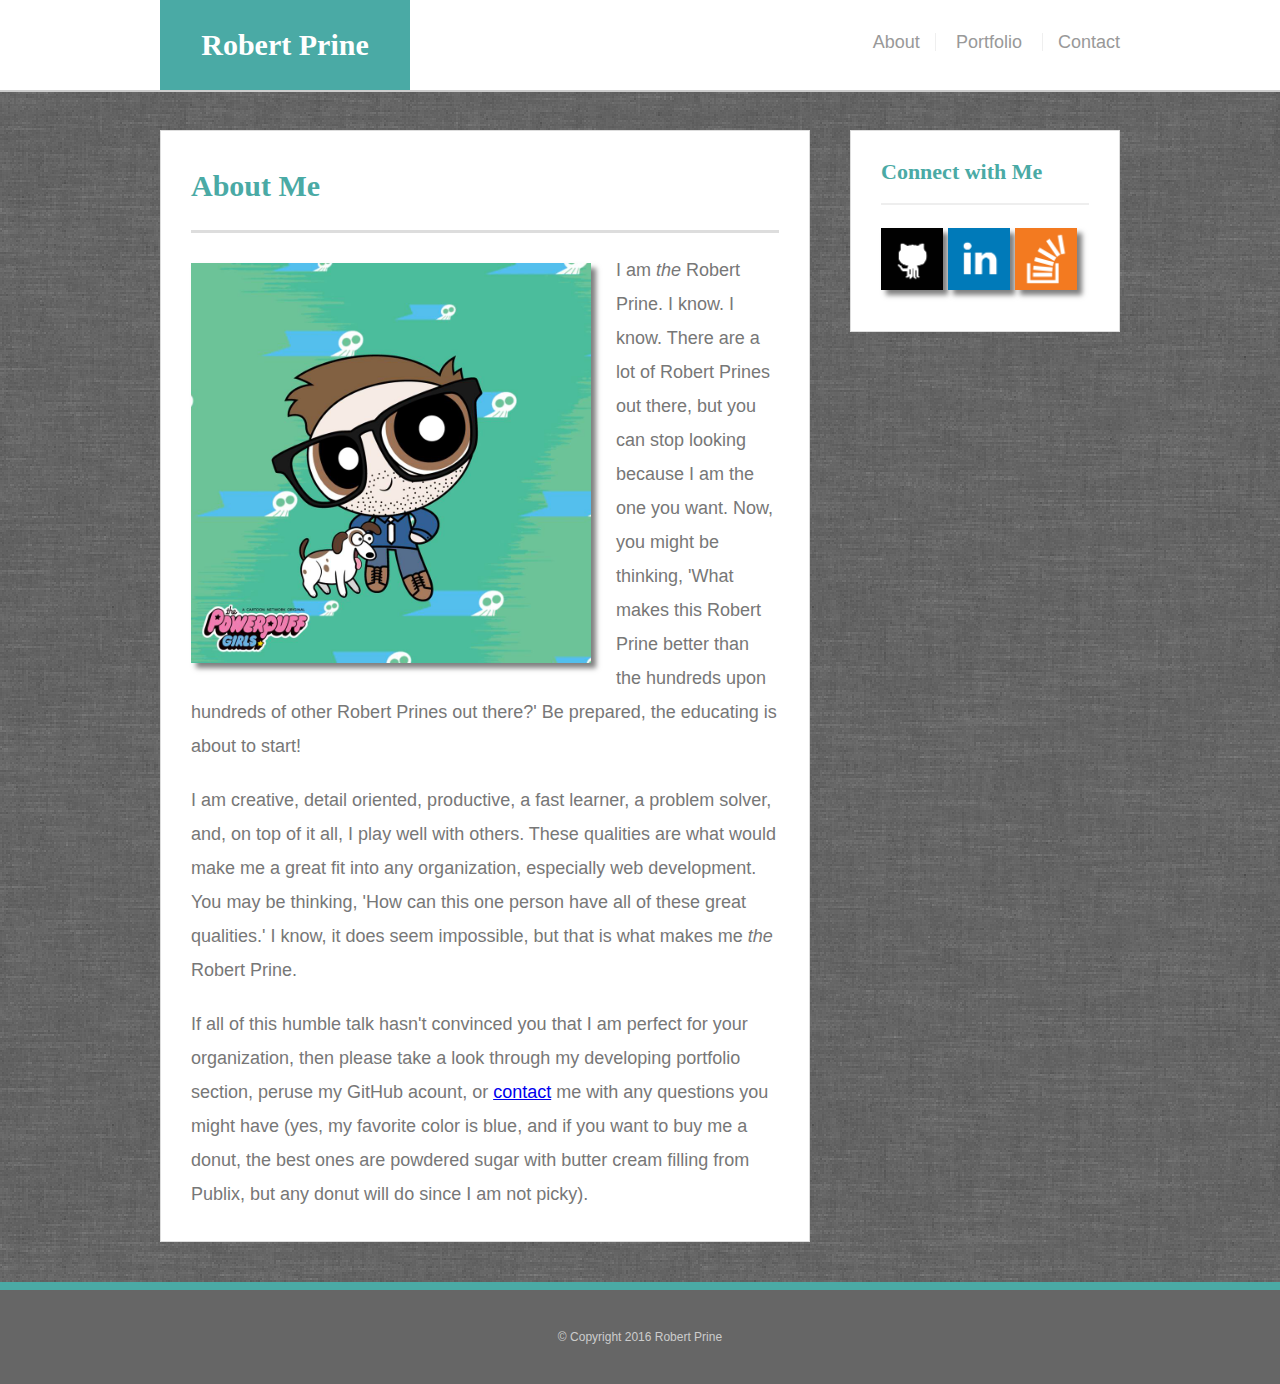
<file: index.html>
<!doctype html>
<html>
<head>
	<meta charset="UTF-8">
	<title>Portfolio | Robert Prine</title>
	<link rel="stylesheet" href="https://maxcdn.bootstrapcdn.com/bootstrap/3.3.6/css/bootstrap.min.css" integrity="sha384-1q8mTJOASx8j1Au+a5WDVnPi2lkFfwwEAa8hDDdjZlpLegxhjVME1fgjWPGmkzs7" crossorigin="anonymous">
	<link rel="stylesheet" type="text/css" href="assets/css/reset.css">
	<link rel="stylesheet" type="text/css" href="assets/css/style.css">
	<meta name="viewport" content="width=device-width, initial-scale=1.0">
</head>
<body>

	<header id="masthead">
		<div class="container">
			<a href="index.html" id="logo">Robert Prine</a>
			<nav>
				<a href="index.html" id="verticalLine" title="Robert's Portfolio">About</a>
				<div class="dropdown">
						<a href="portfolio.html" class="pageLink" title="Robert's Portfolio">Portfolio</a>
						<div class="dropdown-content">
							<a href="dust.html" target="_blank" title="Hangman Project">Hangman Project</a>
							<a href="dust.html" target="_blank" title="RPG Game Project">RPG Game Project</a>
							<a href="dust.html" target="_blank" title="Trivia Game Project">Trivia Game Project</a>
							<a href="dust.html" target="_blank" title="Rutgers Info Widget Project">Rutgers Info Widget Project</a>
							<a href="dust.html" target="_blank" title="Rock Paper Scissors Project">Rock Paper Scissors Project</a>
						</div>
					</div>
				<a href="contact.html" title="Contact Robert">Contact</a>
			</nav>
		</div>
	</header>

	<div id="main-container" class="container">
		<section class="main-section">
			<h1>About Me</h1>

			<img src="assets/images/robertpowerpuff.jpg" class="auth-image" title="Robert Prine" alt="Robert Prine">

			<p>I am <em>the</em> Robert Prine. I know. I know. There are a lot of Robert Prines out there, but you can stop looking because I am the one you want. Now, you might be thinking, 'What makes this Robert Prine better than the hundreds upon hundreds of other Robert Prines out there?' Be prepared, the educating is about to start!</p>
				
			<p>I am creative, detail oriented, productive, a fast learner, a problem solver, and, on top of it all, I play well with others. These qualities are what would make me a great fit into any organization, especially web development. You may be thinking, 'How can this one person have all of these great qualities.' I know, it does seem impossible, but that is what makes me <em>the</em> Robert Prine.</p>
				
			<p>If all of this humble talk hasn't convinced you that I am perfect for your organization, then please take a look through my developing portfolio section, peruse my GitHub acount, or <a href="contact.html" title="Contact Robert">contact</a> me with any questions you might have (yes, my favorite color is blue, and if you want to buy me a donut, the best ones are powdered sugar with butter cream filling from Publix, but any donut will do since I am not picky).</p>

		</section>

		<section class="sidebar">
			<div id="connect">
				<h2>Connect with Me</h2>

				<a href="https://github.com/robertprine2" target="_blank"><img src="assets/images/githubicon.png" class="social" title="Robert's GitHub" alt="Robert's GitHub"></a>
				<a href="http://www.linkedin.com/in/robertprine2" target="_blank"><img src="assets/images/linkedinicon.png" class="social" title="Robert's LinkedIn" alt="Robert's LinkedIn></a>
				<a href="http://stackoverflow.com/users/6153599/robert-prine" target="_blank"><img src="assets/images/stackoverflowicon.png" class="social" title="Robert's Stack Overflow" alt="Robert's Stack Overflow"></a>

			</div>
		</section>
	</div>

	<footer>
		<div class="container">
			&copy; Copyright 2016 Robert Prine
		</div>
	</footer>
</body>
</html>
</file>
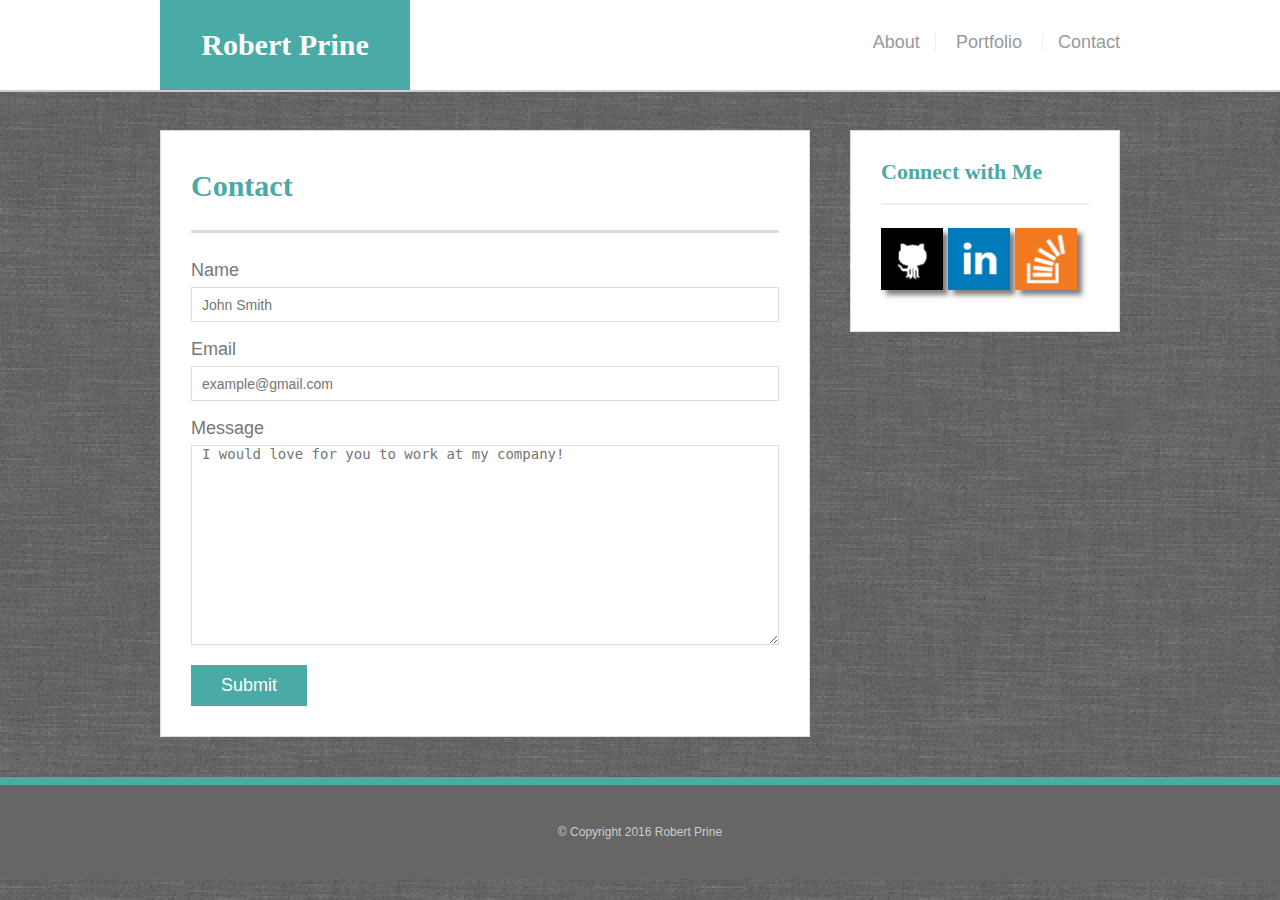
<file: contact.html>
<!doctype html>
<html>
<head>
	<meta charset="UTF-8">
	<title>Portfolio | Robert Prine</title>
	<link rel="stylesheet" href="https://maxcdn.bootstrapcdn.com/bootstrap/3.3.6/css/bootstrap.min.css" integrity="sha384-1q8mTJOASx8j1Au+a5WDVnPi2lkFfwwEAa8hDDdjZlpLegxhjVME1fgjWPGmkzs7" crossorigin="anonymous">
	<link rel="stylesheet" type="text/css" href="assets/css/reset.css">
	<link rel="stylesheet" type="text/css" href="assets/css/style.css">
	<meta name="viewport" content="width=device-width, initial-scale=1.0">
</head>
<body>

	<header id="masthead">
		<div class="container">
			<a href="index.html" id="logo">Robert Prine</a>
			<nav>
				<a href="index.html" id="verticalLine" title="Robert's Portfolio">About</a>
				<div class="dropdown">
						<a href="portfolio.html" class="pageLink" title="Robert's Portfolio">Portfolio</a>
						<div class="dropdown-content">
							<a href="dust.html" target="_blank" title="Hangman Project">Hangman Project</a>
							<a href="dust.html" target="_blank" title="RPG Game Project">RPG Game Project</a>
							<a href="dust.html" target="_blank" title="Trivia Game Project">Trivia Game Project</a>
							<a href="dust.html" target="_blank" title="Rutgers Info Widget Project">Rutgers Info Widget Project</a>
							<a href="dust.html" target="_blank" title="Rock Paper Scissors Project">Rock Paper Scissors Project</a>
						</div>
					</div>
				<a href="contact.html" title="Contact Robert">Contact</a>
			</nav>
		</div>
	</header>

	<div id="main-container" class="container">
		<section class="main-section">
			<h1>Contact</h1>

			<form id="contact-form">
				<ul>
					<li>
						<label for="name">Name</label>
						<input type="text" id="name" name="name" placeholder="John Smith" required="required">
					</li>
					<li>
						<label for="email">Email</label>
						<input type="email" id="email" name="email" placeholder="example@gmail.com" required="required">
					</li>
					<li>
						<label for="message">Message</label>
						<textarea id="message" name="message" placeholder="I would love for you to work at my company!" required="required"></textarea>
					</li>
				</ul>
				<input type="submit">
			</form>

		</section>

		<section class="sidebar">
			<div id="connect">
				<h2>Connect with Me</h2>

				<a href="https://github.com/robertprine2" target="_blank"><img src="assets/images/githubicon.png" class="social" title="Robert's GitHub" alt="Robert's GitHub"></a>
				<a href="http://www.linkedin.com/in/robertprine2" target="_blank"><img src="assets/images/linkedinicon.png" class="social" title="Robert's LinkedIn" alt="Robert's LinkedIn></a>
				<a href="http://stackoverflow.com/users/6153599/robert-prine" target="_blank"><img src="assets/images/stackoverflowicon.png" class="social" title="Robert's Stack Overflow" alt="Robert's Stack Overflow"></a>

			</div>
		</section>
	</div>

	<footer>
		<div class="container">
			&copy; Copyright 2016 Robert Prine
		</div>
	</footer>
</body>
</html>
</file>
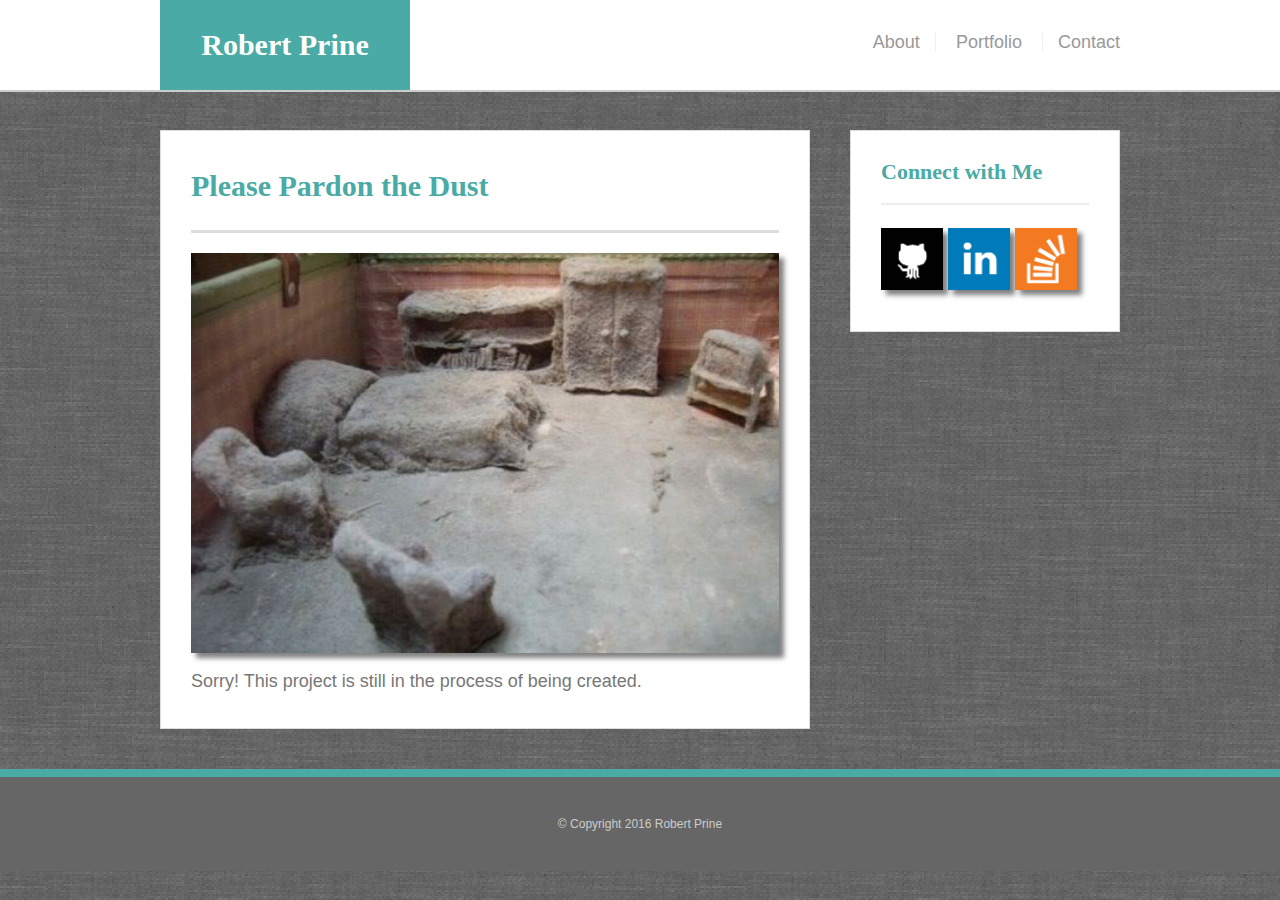
<file: dust.html>
<!doctype html>
<html>
<head>
	<meta charset="UTF-8">
	<title>Portfolio | Robert Prine</title>
	<link rel="stylesheet" href="https://maxcdn.bootstrapcdn.com/bootstrap/3.3.6/css/bootstrap.min.css" integrity="sha384-1q8mTJOASx8j1Au+a5WDVnPi2lkFfwwEAa8hDDdjZlpLegxhjVME1fgjWPGmkzs7" crossorigin="anonymous">
	<link rel="stylesheet" type="text/css" href="assets/css/reset.css">
	<link rel="stylesheet" type="text/css" href="assets/css/style.css">
	<meta name="viewport" content="width=device-width, initial-scale=1.0">
</head>
<body>

	<header id="masthead">
		<div class="container">
			<a href="index.html" id="logo">Robert Prine</a>
			<nav>
				<a href="index.html" id="verticalLine" title="Robert's Portfolio">About</a>
				<div class="dropdown">
						<a href="portfolio.html" class="pageLink" title="Robert's Portfolio">Portfolio</a>
						<div class="dropdown-content">
							<a href="dust.html" target="_blank" title="Hangman Project">Hangman Project</a>
							<a href="dust.html" target="_blank" title="RPG Game Project">RPG Game Project</a>
							<a href="dust.html" target="_blank" title="Trivia Game Project">Trivia Game Project</a>
							<a href="dust.html" target="_blank" title="Rutgers Info Widget Project">Rutgers Info Widget Project</a>
							<a href="dust.html" target="_blank" title="Rock Paper Scissors Project">Rock Paper Scissors Project</a>
						</div>
					</div>
				<a href="contact.html" title="Contact Robert">Contact</a>
			</nav>
		</div>
	</header>

	<div id="main-container" class="container">
		<section class="main-section">
			<h1>Please Pardon the Dust</h1>

			<img src="assets/images/dust.png"  class="dustpic" title="Dusty" alt="Dusty Room">
				<p>Sorry! This project is still in the process of being created.</p>

		</section>

		<section class="sidebar">
			<div id="connect">
				<h2>Connect with Me</h2>

				<a href="https://github.com/robertprine2" target="_blank"><img src="assets/images/githubicon.png" class="social" title="Robert's GitHub" alt="Robert's GitHub"></a>
				<a href="http://www.linkedin.com/in/robertprine2" target="_blank"><img src="assets/images/linkedinicon.png" class="social" title="Robert's LinkedIn" alt="Robert's LinkedIn></a>
				<a href="http://stackoverflow.com/users/6153599/robert-prine" target="_blank"><img src="assets/images/stackoverflowicon.png" class="social" title="Robert's Stack Overflow" alt="Robert's Stack Overflow"></a>

			</div>
		</section>
	</div>

	<footer>
		<div class="container">
			&copy; Copyright 2016 Robert Prine
		</div>
	</footer>
</body>
</html>
</file>
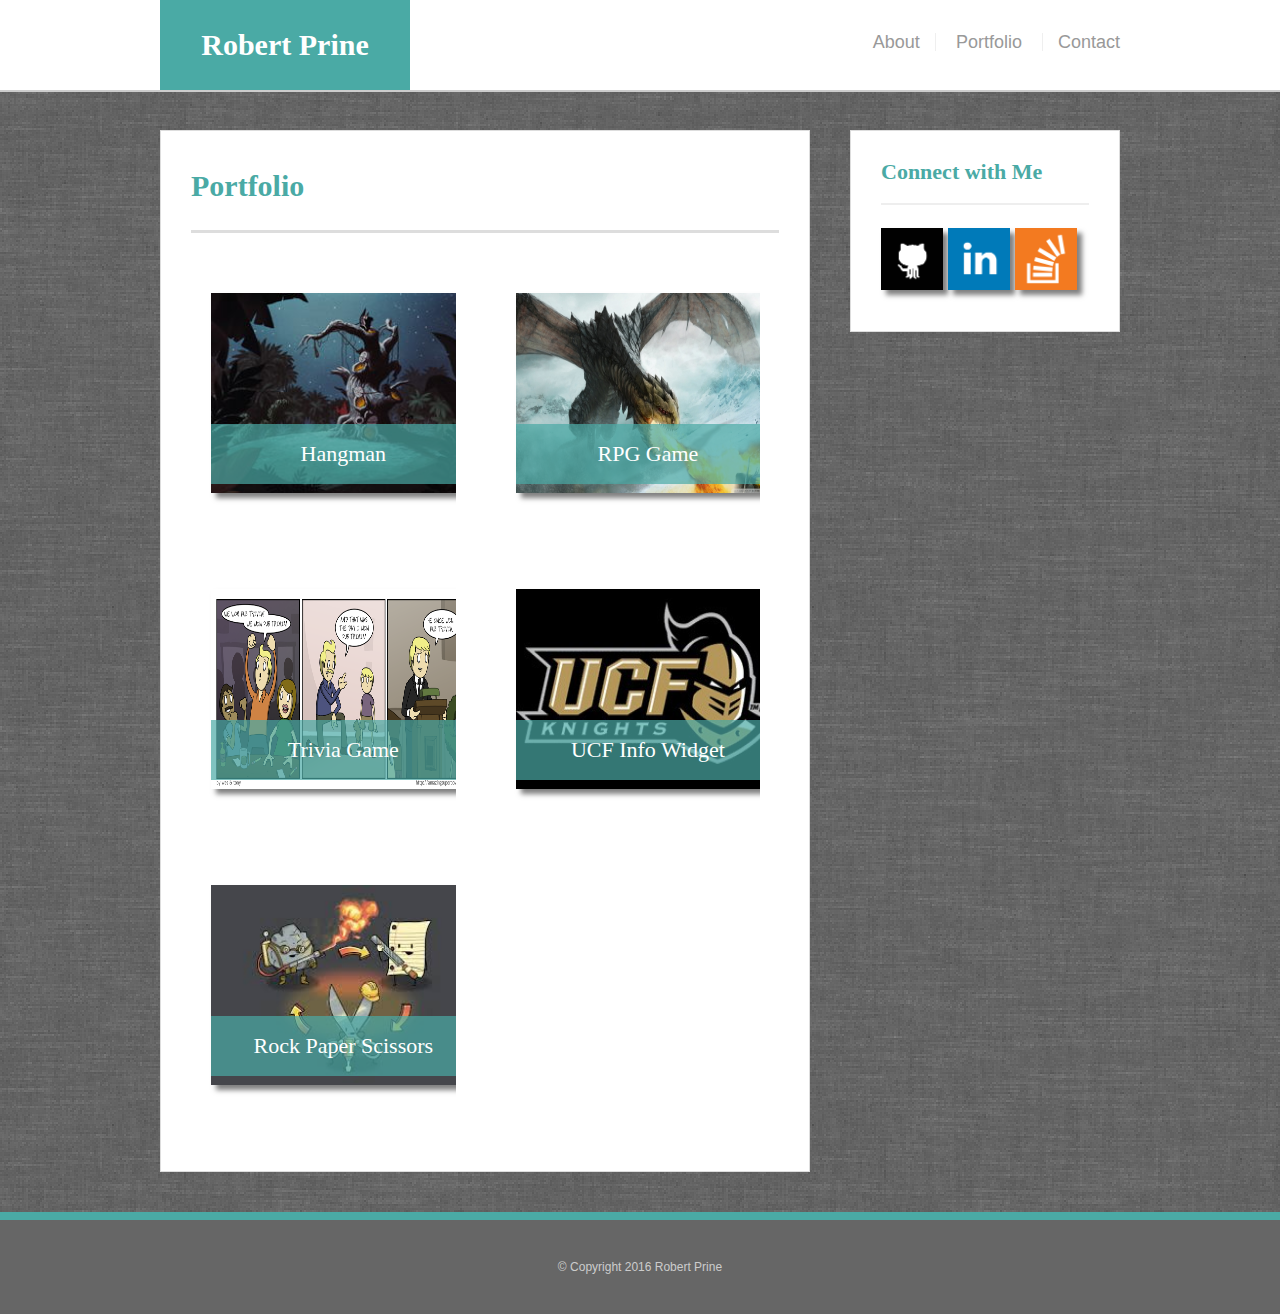
<file: portfolio.html>
<!doctype html>
<html>
<head>
	<meta charset="UTF-8">
	<title>Portfolio | Robert Prine</title>
	<link rel="stylesheet" href="https://maxcdn.bootstrapcdn.com/bootstrap/3.3.6/css/bootstrap.min.css" integrity="sha384-1q8mTJOASx8j1Au+a5WDVnPi2lkFfwwEAa8hDDdjZlpLegxhjVME1fgjWPGmkzs7" crossorigin="anonymous">
	<link rel="stylesheet" type="text/css" href="assets/css/reset.css">
	<link rel="stylesheet" type="text/css" href="assets/css/style.css">
	<meta name="viewport" content="width=device-width, initial-scale=1.0">
</head>
<body>

	<header id="masthead">
		<div class="container">
			<a href="index.html" id="logo">Robert Prine</a>
			<nav>
				<a href="index.html" id="verticalLine" title="Robert's Portfolio">About</a>
				<div class="dropdown">
						<a href="portfolio.html" class="pageLink" title="Robert's Portfolio">Portfolio</a>
						<div class="dropdown-content">
							<a href="dust.html" target="_blank" title="Hangman Project">Hangman Project</a>
							<a href="dust.html" target="_blank" title="RPG Game Project">RPG Game Project</a>
							<a href="dust.html" target="_blank" title="Trivia Game Project">Trivia Game Project</a>
							<a href="dust.html" target="_blank" title="Rutgers Info Widget Project">Rutgers Info Widget Project</a>
							<a href="dust.html" target="_blank" title="Rock Paper Scissors Project">Rock Paper Scissors Project</a>
						</div>
					</div>
				<a href="contact.html" title="Contact Robert">Contact</a>
			</nav>
		</div>
	</header>

	<div id="main-container" class="container">
		<section class="main-section">
			<h1>Portfolio</h1>
			
			<div class="work">
				<a class="imgLink" href="dust.html" target="_blank" title="Hangman Project">
				<img src="assets/images/hangman.jpg" alt="Hangman Project">
				<h3 class="imgTitle">Hangman</h3>
				</a>
			</div>

			<div class="work">
				<a href="dust.html" target="_blank" title="RPG Game Project">
					<img src="assets/images/rpgGame.png" alt="RPG Game Project">
					<h3>RPG Game</h3>
				</a>
			</div>	
			
			<div class="work">
				<a href="dust.html" target="_blank" title="Trivia Game Project">
					<img src="assets/images/trivia.gif" alt="Trivia Game Project">
					<h3>Trivia Game</h3>
				</a>
			</div>
			
			<div class="work">
				<a href="dust.html" target="_blank" title="UCF Info Widget Project">
					<img src="assets/images/UCF.png" alt="UCF Info Widget Project">
					<h3>UCF Info Widget</h3>
				</a>
			</div>
			
			<div class="work">
				<a href="dust.html" target="_blank" title="Rock Paper Scissors Project">
					<img src="assets/images/rps.jpg" alt="Rock Paper Scissors Project">
					<h3>Rock Paper Scissors</h3>
				</a>
			</div>

		</section>

		<section class="sidebar">
			<div id="connect">
				<h2>Connect with Me</h2>

				<a href="https://github.com/robertprine2" target="_blank"><img src="assets/images/githubicon.png" class="social" title="Robert's GitHub" alt="Robert's GitHub"></a>
				<a href="http://www.linkedin.com/in/robertprine2" target="_blank"><img src="assets/images/linkedinicon.png" class="social" title="Robert's LinkedIn" alt="Robert's LinkedIn></a>
				<a href="http://stackoverflow.com/users/6153599/robert-prine" target="_blank"><img src="assets/images/stackoverflowicon.png" class="social" title="Robert's Stack Overflow" alt="Robert's Stack Overflow"></a>

			</div>
		</section>
	</div>

	<footer>
		<div class="container">
			&copy; Copyright 2016 Robert Prine
		</div>
	</footer>
</body>
</html>
</file>
<file: assets/css/style.css>
body {
	background: url("../images/greybackground.png");
	font-size: 18px;
	line-height: 34px;
	font-family: 'Arial', 'Helvetica Neue', Helvetica, sans-serif;
	color: #777;
}

strong, b, strong *, b * {
	font-weight: bold;
}

em, i, em *, i * {
	font-style: italic;
}

* {
	box-sizing: border-box;
}

/*general*/

.container {
	width: 100%;
	max-width: 960px;
	margin: 0 auto;
	clear: both;
}

h1, 
h2,
h3,
p {
	margin-bottom: 20px;
}

p:last-child {
	margin-bottom: 0;
}

h1, h2, h3 {
	font-family: 'Georgia', Times, Times New Roman, serif;
	font-weight: 700;
	color: #4aaaa5;
}

h1 {
	font-size: 30px;
	line-height: 49px;
	border-bottom: 3px solid #ddd;
	padding-bottom: 20px;
}

h2,
h3 {
	font-size: 22px;
}

a:hover {
	color: orange;
}

img {
	transition: all 1s ease;
	-webkit-box-shadow: 5px 5px 5px 0px rgba(0,0,0,0.50);
	-moz-box-shadow: 5px 5px 5px 0px rgba(0,0,0,0.50);
	box-shadow: 5px 5px 5px 0px rgba(0,0,0,0.50);
}

/*header*/

#masthead {
	background: #fff;
	margin: 0 0 30px;
	z-index: 99;
	color: #fff;
	border-bottom: 2px solid #ccc;
	position: fixed;
	width: 100%;
}
#logo {
	width: 250px;
	height: 90px;
	background: #4aaaa5;
	float: left;
	font-family: 'Georgia', Times, Times New Roman, serif;
	text-align: center;
	line-height: 90px;
	color: #fff;
	font-weight: 700;
	font-size: 30px;
	text-decoration: none;
}
nav {
	float: right;
	margin-top: 25px;
}
nav a {
	color: #999;
	text-decoration: none;
	margin-left: 15px;
	display: inline-block;
	border-left: 1px solid #efefef;
	padding-left: 15px;
	line-height: 18px;
}
nav a:first-child {
	border-left: 0 none;
}

#verticalLine {
	border-right: 1px solid #efefef;
	padding-right: 15px;
}

.dropdown a {
	margin-left: 0;
}

.dropdown {
    position: relative;
    display: inline-block;
}

.dropdown-content {
    display: none;
    position: absolute;
    background-color: #f9f9f9;
    min-width: 160px;
    box-shadow: 0px 8px 16px 0px rgba(0,0,0,0.2);
}

.dropdown-content a {
    color: black;
    padding: 12px 16px;
    text-decoration: none;
    display: block;
}

.dropdown-content a:hover {
	background-color: #f1f1f1;
}

.dropdown:hover .dropdown-content {
    display: block;
}

/*footer*/

footer {
	background: #666;
	color: #fff;
	padding: 30px 0;
	clear: both;
	border-top: 8px solid #4aaaa5;
	color: #ccc;
	font-size: 12px;
	text-align: center;
}

/*sidebar*/

.sidebar {
	background: #fff;
	padding: 30px;
	width: 100%;
	max-width: 270px;
	float: right;
	border: 1px solid #ddd;
	margin-bottom: 20px;
}
h3,
.sidebar h2 {
	border-bottom: 2px solid #eee;
	padding-bottom: 20px;
	margin-bottom: 15px;
	line-height: 22px;
}
.social {
	width: 62px;
	height: 62px;
	margin-top: 8px;
	margin-right: 5px;
}
.social:last-child {
	margin-right: 0;
}

.social:hover{
	-webkit-transform:scale(1.5); 
    -moz-transform:scale(1.5); 
    -ms-transform:scale(1.5); 
    -o-transform:scale(1.5); 
     transform:scale(1.5);
     z-index: +10;
}

/*main*/

#main-container {
	padding-top: 130px;
}
.main-section {
	background: #fff;
	padding: 30px;
	margin: 0 0 40px 0;
	width: 100%;
	max-width: 650px;
	float: left;
	border: 1px solid #ddd;
}

/*portfolio page*/

.work {
	width: 45%;
	overflow-x: hidden;
	position: relative;
	float: left;
	margin: 20px 0 25px;

}
.work:nth-child(even) {
	margin-right: 40px;
}
.work img {
	width: 100%;
	border: 0 none;
	margin: 20px;
	height: 200px;
}

.work h3 {
	border-bottom: 0;
	background-color: rgba(74, 170, 165, 0.7);
	color: #fff;
	text-align: center;
	position: absolute;
	padding: 15px;
	width: 100%;
	bottom: 40px;
	line-height: 30px;
	margin: 20px;
	margin-bottom: 0;
	font-weight: 300;
}

.work:hover {
	 transition: all 1s ease;
	-webkit-transform:scale(1.5); 
    -moz-transform:scale(1.5); 
    -ms-transform:scale(1.5); 
    -o-transform:scale(1.5); 
     transform:scale(1.5);
     z-index: +10;
}

.auth-image {
	width: 400px;
	height: auto;
	margin-top: 10px;
	float: left;
	margin-right: 25px;
}

/*contact page*/

#contact-form ul {
	margin-bottom: 20px;
}
#contact-form li {
	margin-bottom: 10px;
}
label,
input[type=text],
input[type=email],
textarea {
	display: block;
	width: 100%;
}
input[type=text],
input[type=email],
textarea {
	height: 35px;
	border: 1px solid #ddd;
	padding: 0 10px;
	font-size: 14px;
}
textarea {
	height: 200px;
}
input[type=submit] {
	background: #4aaaa5;
	border: 0 none;
	color: #fff;
	font-size: 18px;
	padding: 10px 30px;
	cursor: pointer;
}

/*Pardon Dust Page*/

.dustpic {
	clear: both;
	width: 100%;
	height: 400px;
}

/*Media Queries*/

@media screen and (max-width:640px) {

	#masthead {
		position: static;
	}

	#logo {
		width: 100%;
	}

	nav {
		float: none;
		text-align: center;
	}

	.main-section {
		width:100%;
	}

	.sidebar {
		max-width: 100%;
	}

	.auth-image {
		float:none;
		width:100%;
	}

	.work {
		width: 95%;
	}
	
}

@media screen and (min-width:641px) and (max-width:768px){
	.main-section {
		width:100%;
		max-width: 100%;
	}

	.sidebar {
		max-width: 100%;
	}
	
	.auth-image {
		float:left;
		width:50%;
	}

	.work {
		width: 45%;
	}

}

@media screen and (min-width: 769px) and (max-width:980px){
	.auth-image {
		float:none;
		width:100%;
	}

	.main-section {
		width: 60%;
	}

	.sidebar {
		width: 40%;
	}

	.work {
		width: 95%;
	}

}
</file>
